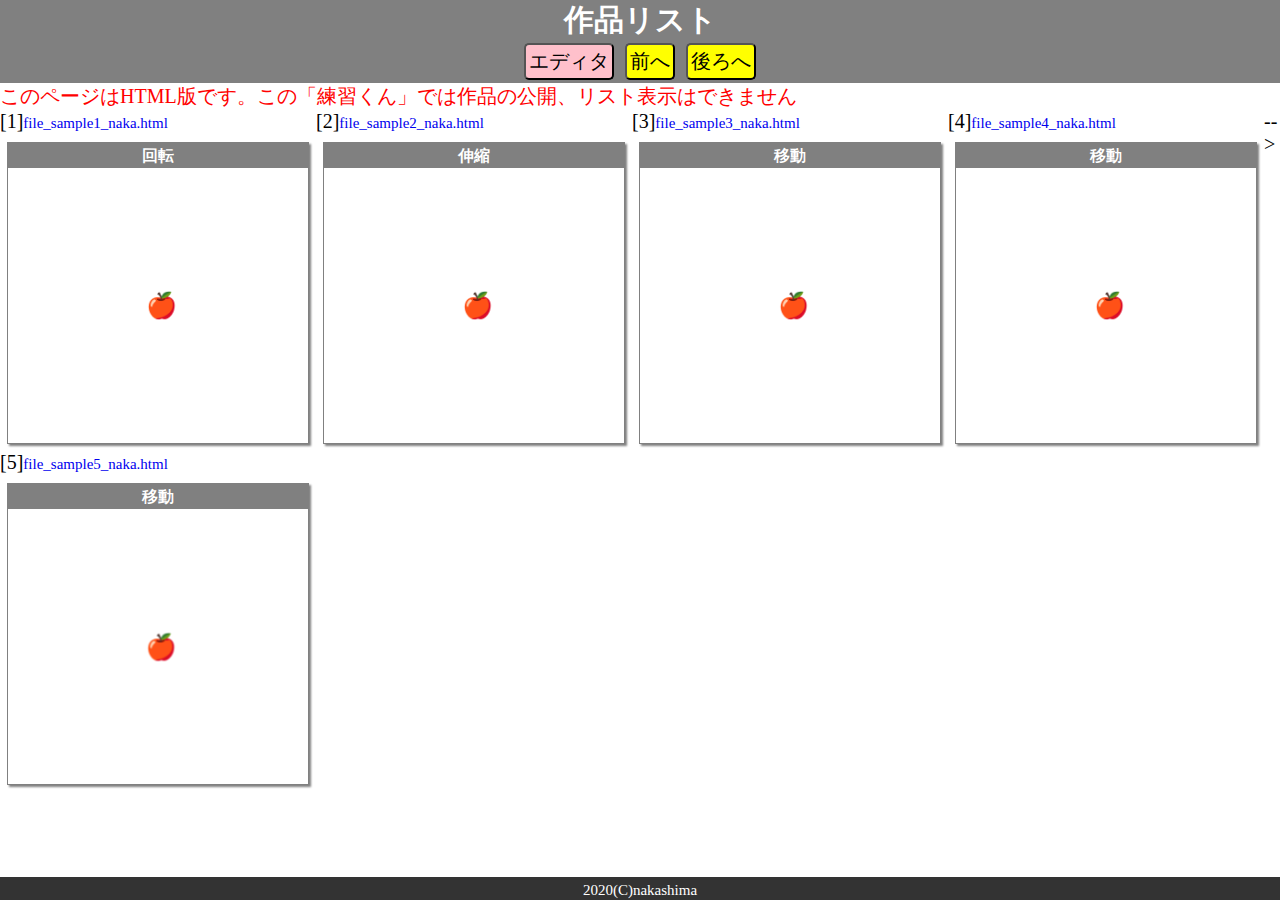
<file: list.html>
<!DOCTYPE html>
	<!-- Google Analytics --><script src="/ga.js"></script>
		<meta charset=utf-8>
		<title>★リスト</title>
		
		<link rel=stylesheet href=list.css>

		<div id=wrap>
			<header>
				<a href="index.php"><h1>作品リスト</h1></a>
			
				<nav>
					<a href="index.html"><button style="background-color:pink;">エディタ</button></a>
					<a href="?item=-16"><button style="background-color:yellow;">前へ</button></a>
					<a href="?item=16"><button style="background-color:yellow;">後ろへ</button></a>
				</nav>
			</header>

			<main>
      
      <p style="color:red;">このページはHTML版です。この「練習くん」では作品の公開、リスト表示はできません</p>
			
<div style='float:left;'>
  <p style='height:25px'>[1]<a target=_blank href=sakuhin/sample1.html>file_sample1_naka.html</a></p>
  <div class=iframe><iframe src=sakuhin/sample1.html></iframe></div>
</div>

<div style='float:left;'>
  <p style='height:25px'>[2]<a target=_blank href=sakuhin/sample1.html>file_sample2_naka.html</a></p>
  <div class=iframe><iframe src=sakuhin/sample2.html></iframe></div>
</div>

<div style='float:left;'>
  <p style='height:25px'>[3]<a target=_blank href=sakuhin/sample3.html>file_sample3_naka.html</a></p>
  <div class=iframe><iframe src=sakuhin/sample3.html></iframe></div>
</div>

<div style='float:left;'>
  <p style='height:25px'>[4]<a target=_blank href=sakuhin/sample4.html>file_sample4_naka.html</a></p>
  <div class=iframe><iframe src=sakuhin/sample4.html></iframe></div>
</div>

<div style='float:left;'>
  <p style='height:25px'>[5]<a target=_blank href=sakuhin/sample5.html>file_sample5_naka.html</a></p>
  <div class=iframe><iframe src=sakuhin/sample5.html></iframe></div>
</div>
-->
      </main>

			<footer>
				<small><a>2020(C)nakashima</a></small>
			</footer>
		</div>
</file>
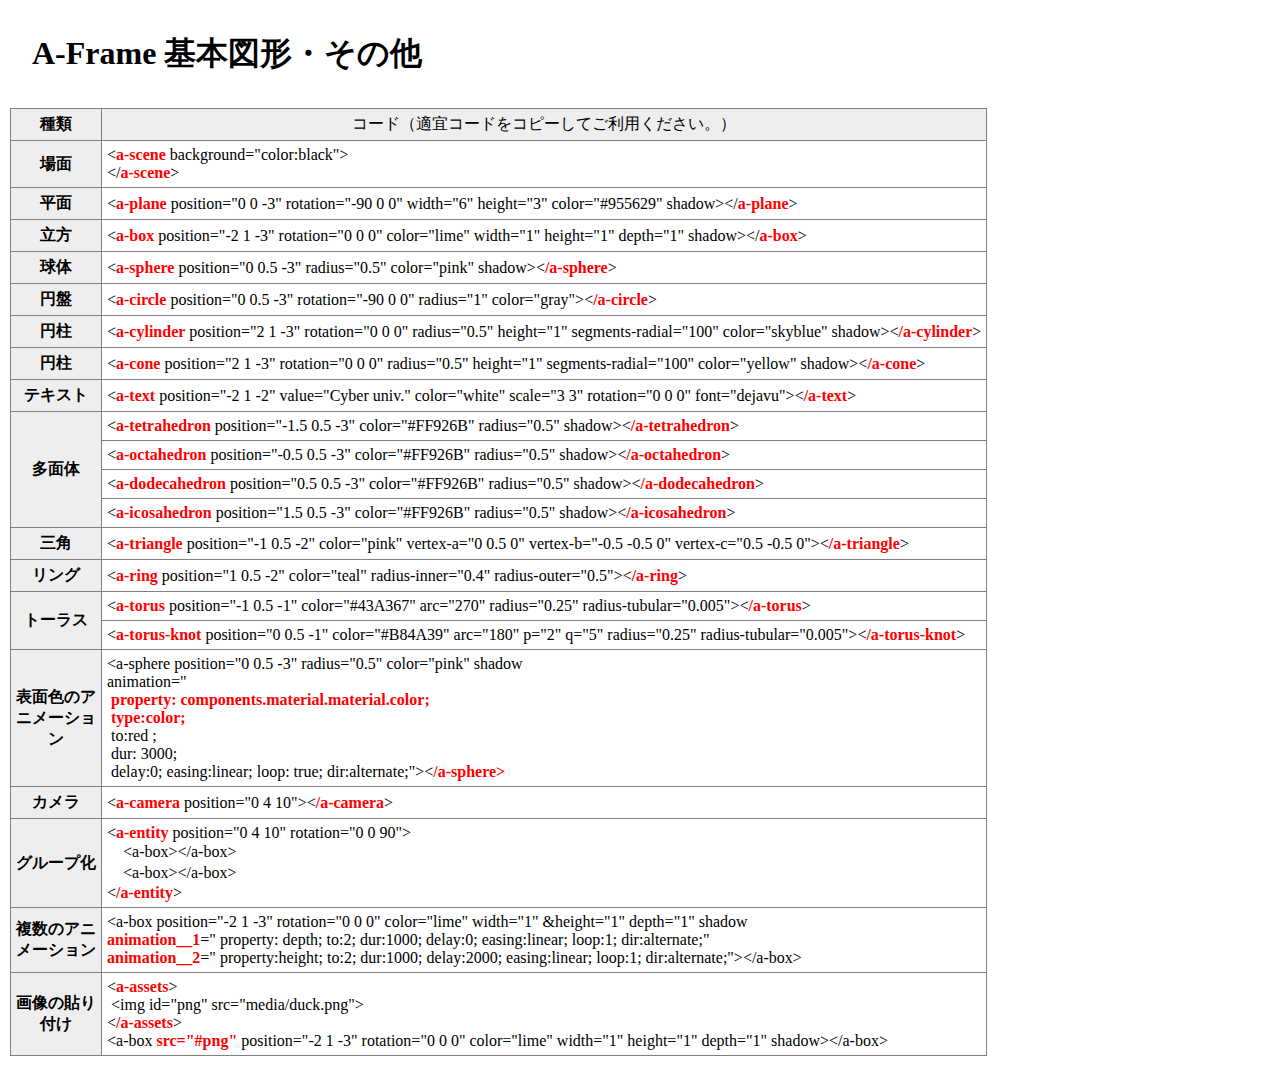
<file: course/code.html>
<!DOCTYPE html>
<html>
	<head>
		<meta charset="utf-8">
		<title>Code表</title>
		<style>
			* {
				margin: 0;
				padding: 0;
				font-size: 16px;
				font-family: menlo;
			}

			h1 {
				font-size: 2em;
				margin: 1em;
			}

			table {
				margin: 10px;
				border: 0.5px solid gray;
				border-collapse: collapse;
				border-spacing: 0px;
			}

			tr:first-of-type,
			th {
				user-select: none;
				background-color: #eee;
				text-align: center;
			}

			th {
				width: 5em;
				user-select: none;
			}

			th,
			td {
				border: 1px solid gray;
				padding: 5px;
			}

			td {
				word-break: break-all;
			}

			p {
				margin: 10px;
			}
			b{color:red;}
			
		</style>
	</head>
	<body>
		<h1>A-Frame 基本図形・その他</h1>
		<table>
			<tr>
				<th>種類</th>
				<td><code>コード（適宜コードをコピーしてご利用ください。）</code></td>
			</tr>
			<tr>
				<th>場面</th>
				<td><code>&lt;<b>a-scene</b> background="color:black"&gt;<br> &lt;/<b>a-scene</b>&gt; </code></td>
			</tr>
			<tr>
				<th>平面</th>
				<td><code> &lt;<b>a-plane</b> position="0 0 -3" rotation="-90 0 0" width="6" height="3" color="#955629"
					shadow&gt;&lt;/<b>a-plane</b>&gt; </code></td>
			</tr>
			<tr>
				<th>立方</th>
				<td><code> &lt;<b>a-box</b> position="-2 1 -3" rotation="0 0 0" color="lime" width="1" height="1" depth="1"
					shadow&gt;&lt;/<b>a-box</b>&gt; </code></td>
			</tr>
			<tr>
				<th>球体</th>
				<td><code> &lt;<b>a-sphere</b> position="0 0.5 -3" radius="0.5" color="pink" shadow&gt;&lt;<b>/a-sphere</b>&gt; </code></td>
			</tr>
			<tr>
				<th>円盤</th>
				<td><code> &lt;<b>a-circle</b> position="0 0.5 -3" rotation="-90 0 0" radius="1" color="gray"&gt;&lt;<b>/a-circle</b>&gt; </code></td>
			</tr>
			<tr>
				<th>円柱</th>
				<td><code> &lt;<b>a-cylinder</b> position="2 1 -3" rotation="0 0 0" radius="0.5" height="1" segments-radial="100"
					color="skyblue" shadow&gt;&lt;<b>/a-cylinder</b>&gt; </code></td>
			</tr>
			<tr>
				<th>円柱</th>
				<td><code> &lt;<b>a-cone</b> position="2 1 -3" rotation="0 0 0" radius="0.5" height="1" segments-radial="100" color="yellow"
					shadow&gt;&lt;<b>/a-cone</b>&gt; </code></td>
			</tr>
			<tr>
				<th>テキスト</th>
				<td><code> &lt;<b>a-text</b> position="-2 1 -2" value="Cyber univ." color="white" scale="3 3" rotation="0 0 0"
					font="dejavu"&gt;&lt;<b>/a-text</b>&gt; </code></td>
			</tr>
			<tr>
				<th rowspan="4"> 多面体 </th>
				<td><code> &lt;<b>a-tetrahedron</b> position="-1.5 0.5 -3" color="#FF926B" radius="0.5" shadow&gt;&lt;<b>/a-tetrahedron</b>&gt;</code></td>
			</tr>
			<tr>
				<td><code> &lt;<b>a-octahedron</b> position="-0.5 0.5 -3" color="#FF926B" radius="0.5" shadow&gt;&lt;<b>/a-octahedron</b>&gt;</code></td>
			</tr>
			<tr>
				<td><code> &lt;<b>a-dodecahedron</b> position="0.5 0.5 -3" color="#FF926B" radius="0.5" shadow&gt;&lt;<b>/a-dodecahedron</b>&gt;
				</code></td>
			</tr>
			<tr>
				<td><code> &lt;<b>a-icosahedron</b> position="1.5 0.5 -3" color="#FF926B" radius="0.5" shadow&gt;&lt;<b>/a-icosahedron</b>&gt; </code></td>
			</tr>
			<tr>
				<th>三角</th>
				<td><code> &lt;<b>a-triangle</b> position="-1 0.5 -2" color="pink" vertex-a="0 0.5 0" vertex-b="-0.5 -0.5 0" vertex-c="0.5
					-0.5 0"&gt;&lt;<b>/a-triangle</b>&gt; </code></td>
			</tr>
			<tr>
				<th>リング</th>
				<td><code> &lt;<b>a-ring</b> position="1 0.5 -2" color="teal" radius-inner="0.4" radius-outer="0.5"&gt;&lt;<b>/a-ring</b>&gt; </code></td>
			</tr>
			<tr>
				<th rowspan="2"> トーラス </th>
				<td><code> &lt;<b>a-torus</b> position="-1 0.5 -1" color="#43A367" arc="270" radius="0.25"
					radius-tubular="0.005"&gt;&lt;<b>/a-torus</b>&gt;</code></td>
			</tr>
			<tr>
				<td><code> &lt;<b>a-torus-knot</b> position="0 0.5 -1" color="#B84A39" arc="180" p="2" q="5" radius="0.25"
					radius-tubular="0.005"&gt;&lt;<b>/a-torus-knot</b>&gt; </code></td>
			</tr>
			<tr>
				<th>表面色のアニメーション</th>
				<td><code> &lt;a-sphere position="0 0.5 -3" radius="0.5" color="pink" shadow<br> animation="<br> &nbsp;<b>property:
					components.material.material.color;</b><br><b>&nbsp;type:color;</b><br> &nbsp;to:red ;<br> &nbsp;dur: 3000;<br>
					&nbsp;delay:0; easing:linear; loop: true; dir:alternate;"&gt;&lt;<b>/a-sphere&gt;
				</code></td>
			</tr>
			<tr>
				<th>カメラ</th>
				<td><code> &lt;<b>a-camera</b> position="0 4 10"&gt;&lt;<b>/a-camera</b>&gt;</code></td>
			</tr>
			<tr>
				<th>グループ化</th>
				<td><code> &lt;<b>a-entity</b> position="0 4 10" rotation="0 0 90"&gt;<br> 　&lt;a-box&gt;&lt;/a-box&gt;<br>
					　&lt;a-box&gt;&lt;/a-box&gt;<br> &lt;<b>/a-entity</b>&gt;</code></td>
			</tr>
			<tr>
				<th>複数のアニメーション</th>
				<td><code>
					&lt;a-box position="-2 1 -3" rotation="0 0 0" color="lime" width="1" &height="1" depth="1" shadow <br>
					<b>animation__1</b>="
					property: depth; to:2; dur:1000; delay:0; easing:linear; loop:1; dir:alternate;"<br> 
					<b>animation__2</b>="
					property:height; to:2; dur:1000; delay:2000; easing:linear; loop:1; dir:alternate;"&gt;&lt;/a-box&gt;
				</code></td>
			</tr>
			<tr>
				<th>画像の貼り付け</th>
				<td><code>
					&lt;<b>a-assets</b>&gt;<br>
					&nbsp;&lt;img id="png" src="media/duck.png"&gt;<br>
					&lt;<b>/a-assets</b>&gt;<br>
					&lt;a-box <b>src="#png"</b> position="-2 1 -3" rotation="0 0 0" color="lime" width="1" height="1" depth="1" shadow&gt;&lt;/a-box&gt;
				</code></td>
			</tr>
		</table>
	</body>
</html>
</file>
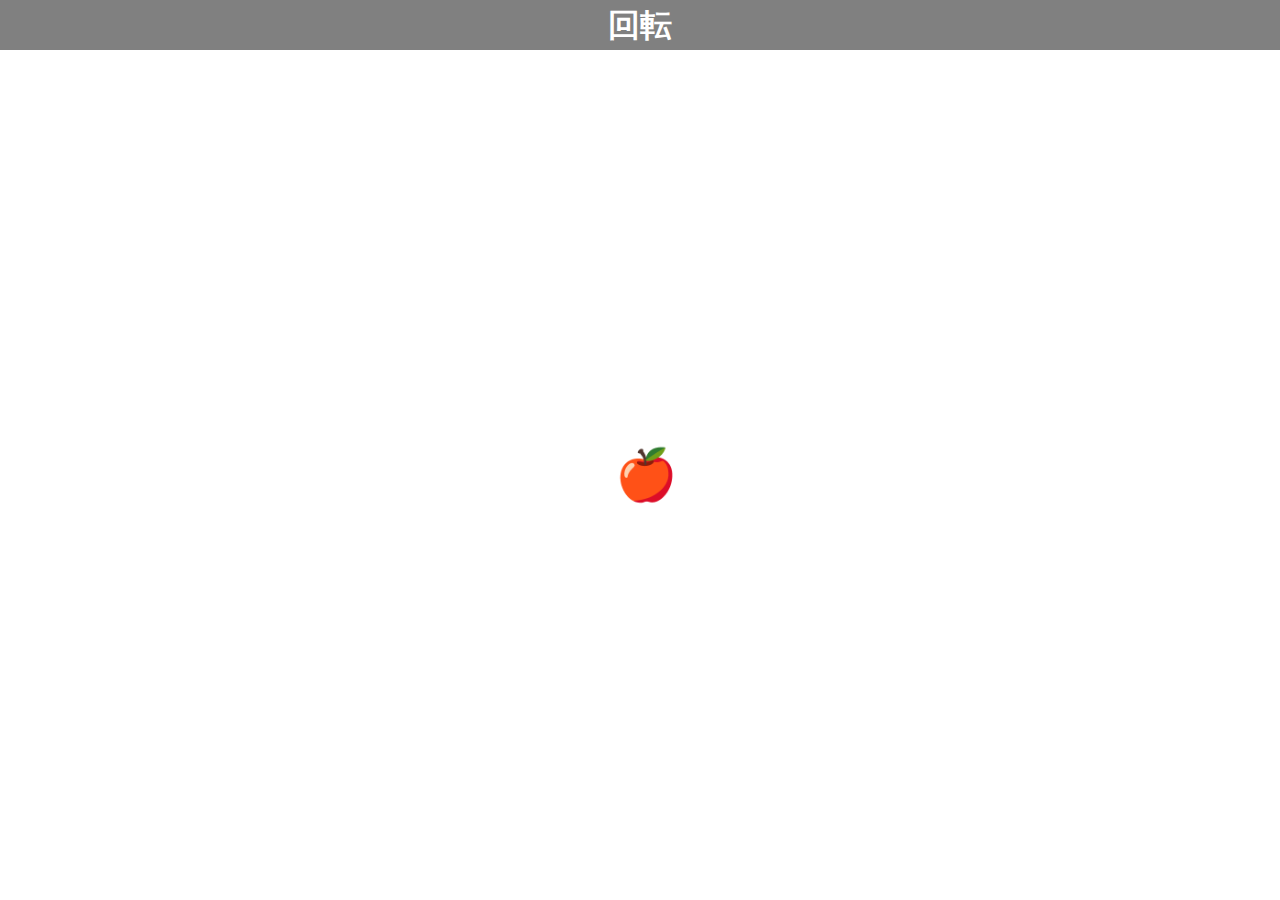
<file: sakuhin/sample1.html>
<!DOCTYPE html>
<html>
	<head>
		<meta charset="utf-8">
		<title>回転</title>
		<style>
			*{margin:0px;padding:0px;}
			h1{
				height: 50px;
				background-color: gray;
				line-height: 50px;
				text-align: center;
				color: white;
			}
			#outer{
				height: calc(100vh - 50px);
				display: flex;
  			justify-content: center;
  			align-items: center;
			}
			#box1{
				width: 1em;
				line-height: 1em;
				font-size: 50px;
				text-align: center;

				transform-origin: center;
				animation: mystory1 1s linear 0s infinite normal;
				animation-fill-mode:both;
			}
			@keyframes mystory1{
				100%{transform:rotate(360deg);}
			}
		</style>
	</head>
	<body>
		<h1>回転</h1>
		<div id="outer">
			<div id="box1">🍎</div>
		</div>
	</body>
</html>
</file>
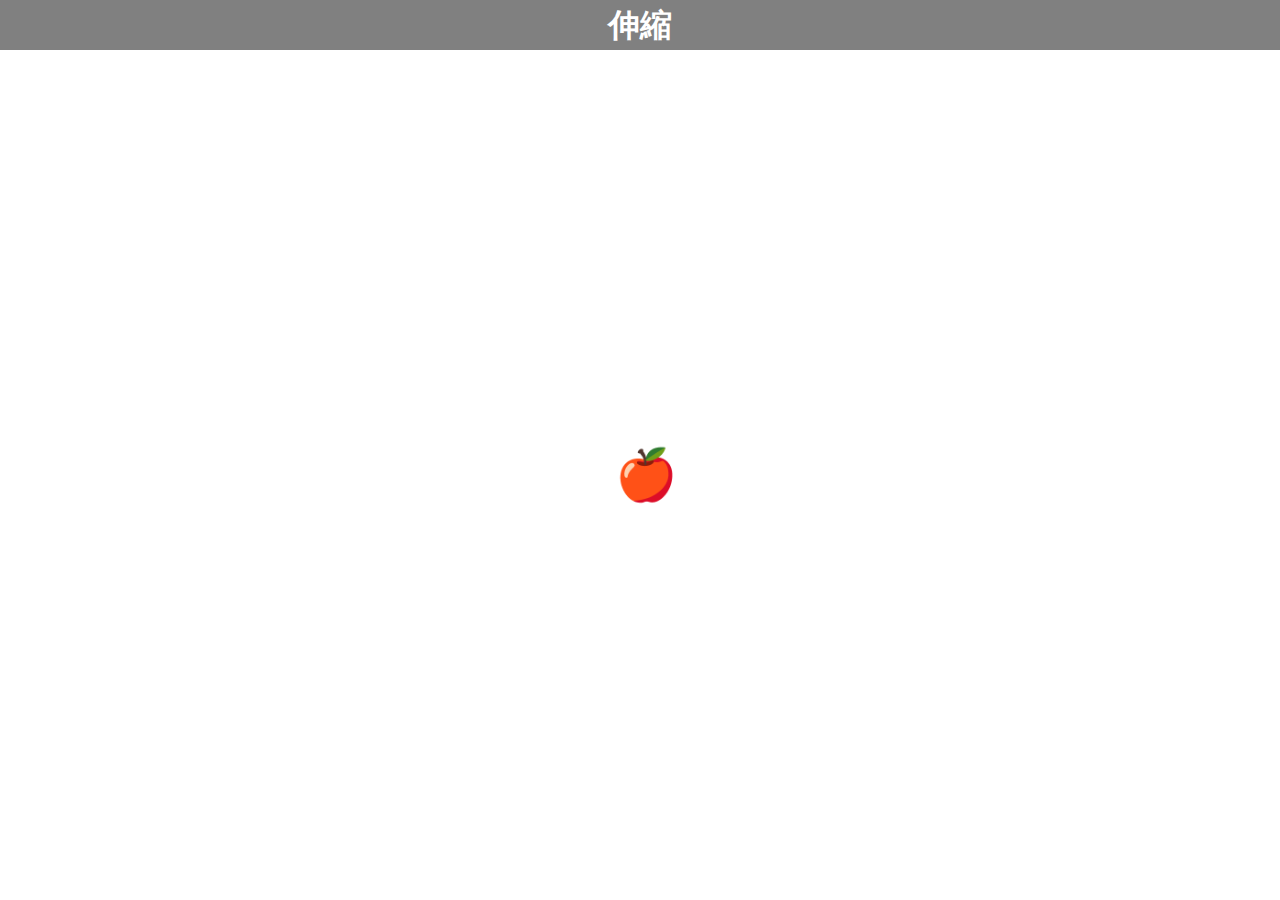
<file: sakuhin/sample2.html>
<!DOCTYPE html>
<html>
	<head>
		<meta charset="utf-8">
		<title>伸縮</title>
		<style>
			*{margin:0px;padding:0px;}
			h1{
				height: 50px;
				background-color: gray;
				line-height: 50px;
				text-align: center;
				color: white;
			}
			#outer{
				height: calc(100vh - 50px);
				display: flex;
  			justify-content: center;
  			align-items: center;
			}
			#box1{
				width: 1em;
				line-height: 1em;
				font-size: 50px;
				text-align: center;

				transform-origin: center;
				animation: mystory1 1s linear 0s infinite alternate;
				animation-fill-mode:both;
			}
			@keyframes mystory1{
				100%{transform:scale(3);}
			}
		</style>
	</head>
	<body>
		<h1>伸縮</h1>
		<div id="outer">
			<div id="box1">🍎</div>
		</div>
	</body>
</html>
</file>
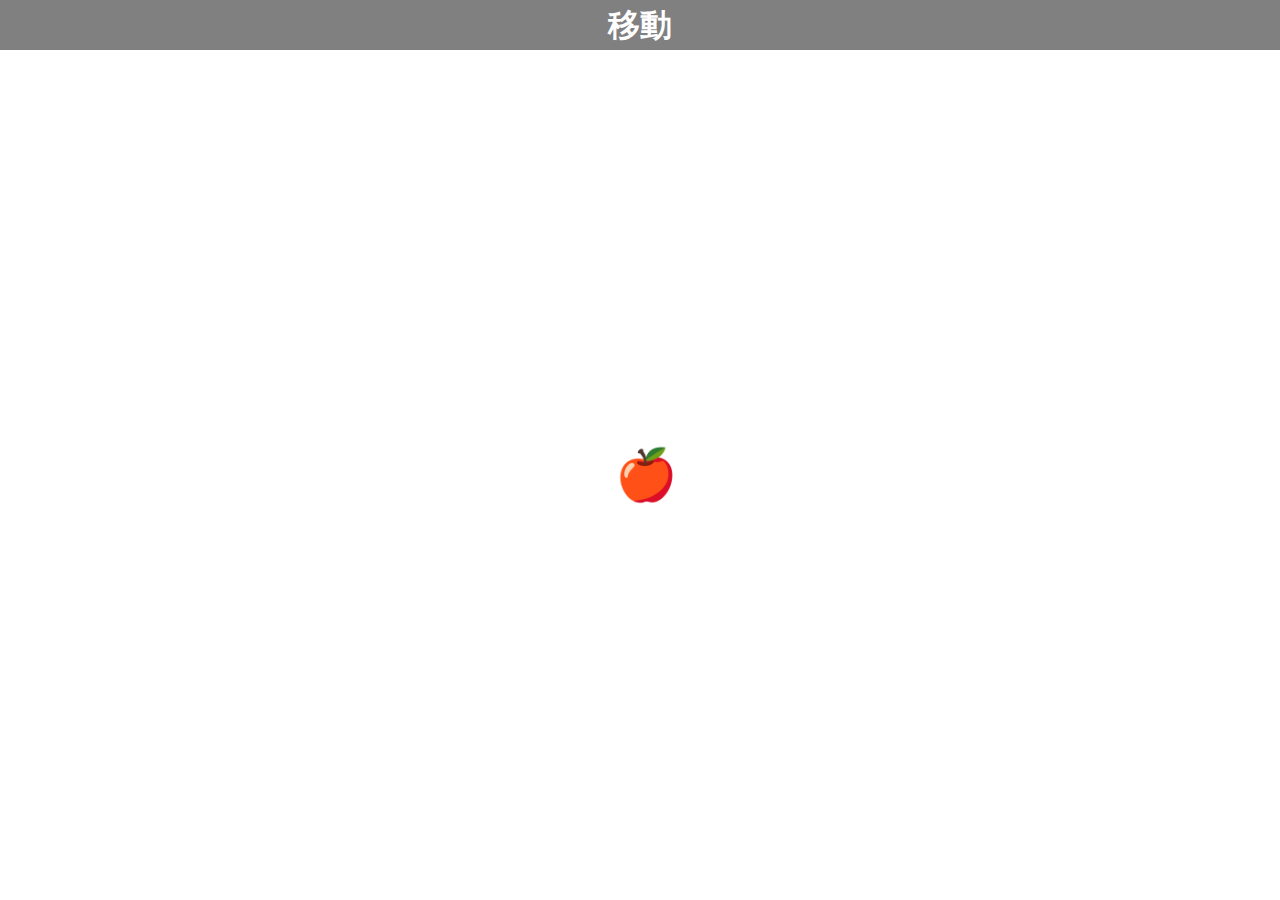
<file: sakuhin/sample3.html>
<!DOCTYPE html>
<html>
	<head>
		<meta charset="utf-8">
		<title>移動</title>
		<style>
			*{margin:0px;padding:0px;}
			h1{
				height: 50px;
				background-color: gray;
				line-height: 50px;
				text-align: center;
				color: white;
			}
			#outer{
				height: calc(100vh - 50px);
				display: flex;
  			justify-content: center;
  			align-items: center;
			}
			#box1{
				width: 1em;
				line-height: 1em;
				font-size: 50px;
				text-align: center;

				transform-origin: center;
				animation: mystory1 1s linear 0s infinite normal;
				animation-fill-mode:both;
			}
			@keyframes mystory1{
				0%{transform:translate(-300px);}
				100%{transform:translate(300px);}
			}
		</style>
	</head>
	<body>
		<h1>移動</h1>
		<div id="outer">
			<div id="box1">🍎</div>
		</div>
	</body>
</html>
</file>
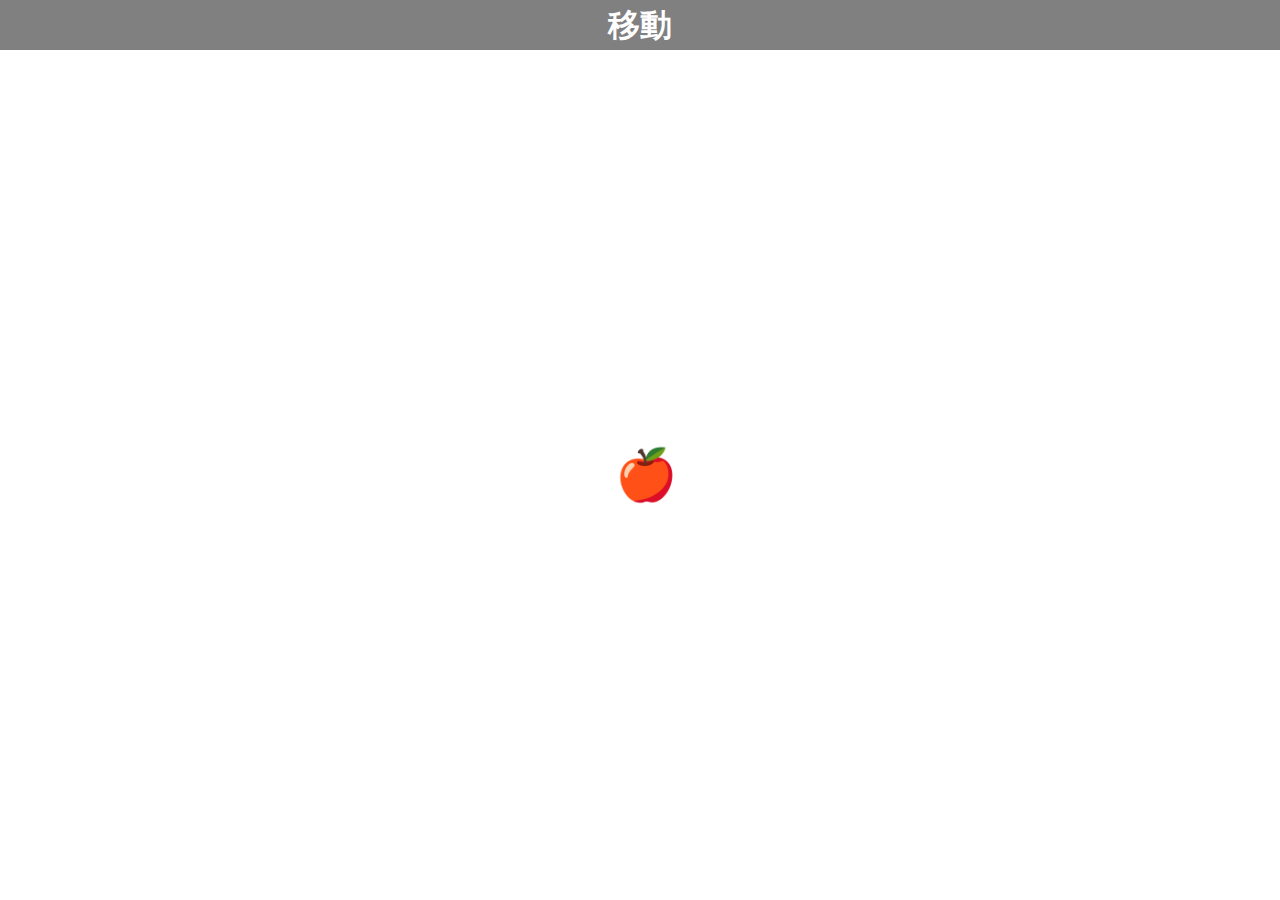
<file: sakuhin/sample4.html>
<!DOCTYPE html>
<html>
	<head>
		<meta charset="utf-8">
		<title>合成</title>
		<style>
			*{margin:0px;padding:0px;}
			h1{
				height: 50px;
				background-color: gray;
				line-height: 50px;
				text-align: center;
				color: white;
			}
			#outer{
				height: calc(100vh - 50px);
				display: flex;
  			justify-content: center;
  			align-items: center;
			}
			#box1{
				width: 1em;
				line-height: 1em;
				font-size: 50px;
				text-align: center;

				transform-origin: center;
				animation: mystory1 1s linear 0s infinite normal;
				animation-fill-mode:both;
			}
			@keyframes mystory1{
				0%{transform:translate(-300px,0px) rotate(-360deg) scale(0,0);}
				50%{transform:translate(0px,0px) rotate(0deg) scale(1,1);}
				100%{transform:translate(300px,0px) rotate(360deg) scale(0,0);}
			}
		</style>
	</head>
	<body>
		<h1>移動</h1>
		<div id="outer">
			<div id="box1">🍎</div>
		</div>
	</body>
</html>
</file>
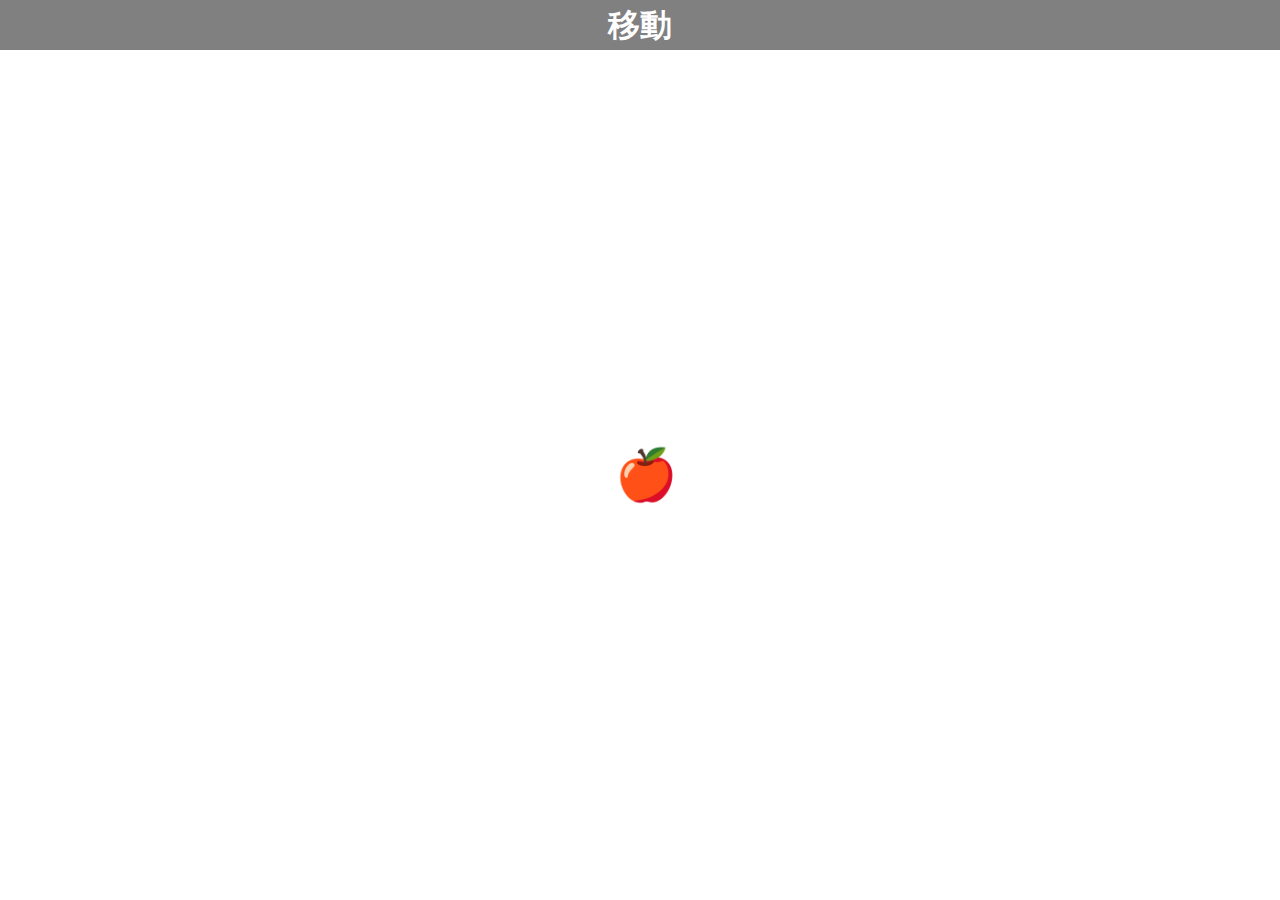
<file: sakuhin/sample5.html>
<!DOCTYPE html>
<html>
	<head>
		<meta charset="utf-8">
		<title>三次元</title>
		<style>
			*{margin:0px;padding:0px;}
			h1{
				height: 50px;
				background-color: gray;
				line-height: 50px;
				text-align: center;
				color: white;
			}
			#outer{
				height: calc(100vh - 50px);
				display: flex;
  			justify-content: center;
  			align-items: center;

				transform-style:preserve-3d;
				perspective:300px;
			}
			#box1{
				width: 1em;
				line-height: 1em;
				font-size: 50px;
				text-align: center;

				transform-origin: center;
				animation: mystory1 1s linear 0s infinite normal;
				animation-fill-mode:both;
			}
			@keyframes mystory1{
				100%{transform:rotateY(360deg);}
			}
		</style>
	</head>
	<body>
		<h1>移動</h1>
		<div id="outer">
			<div id="box1">🍎</div>
		</div>
	</body>
</html>
</file>
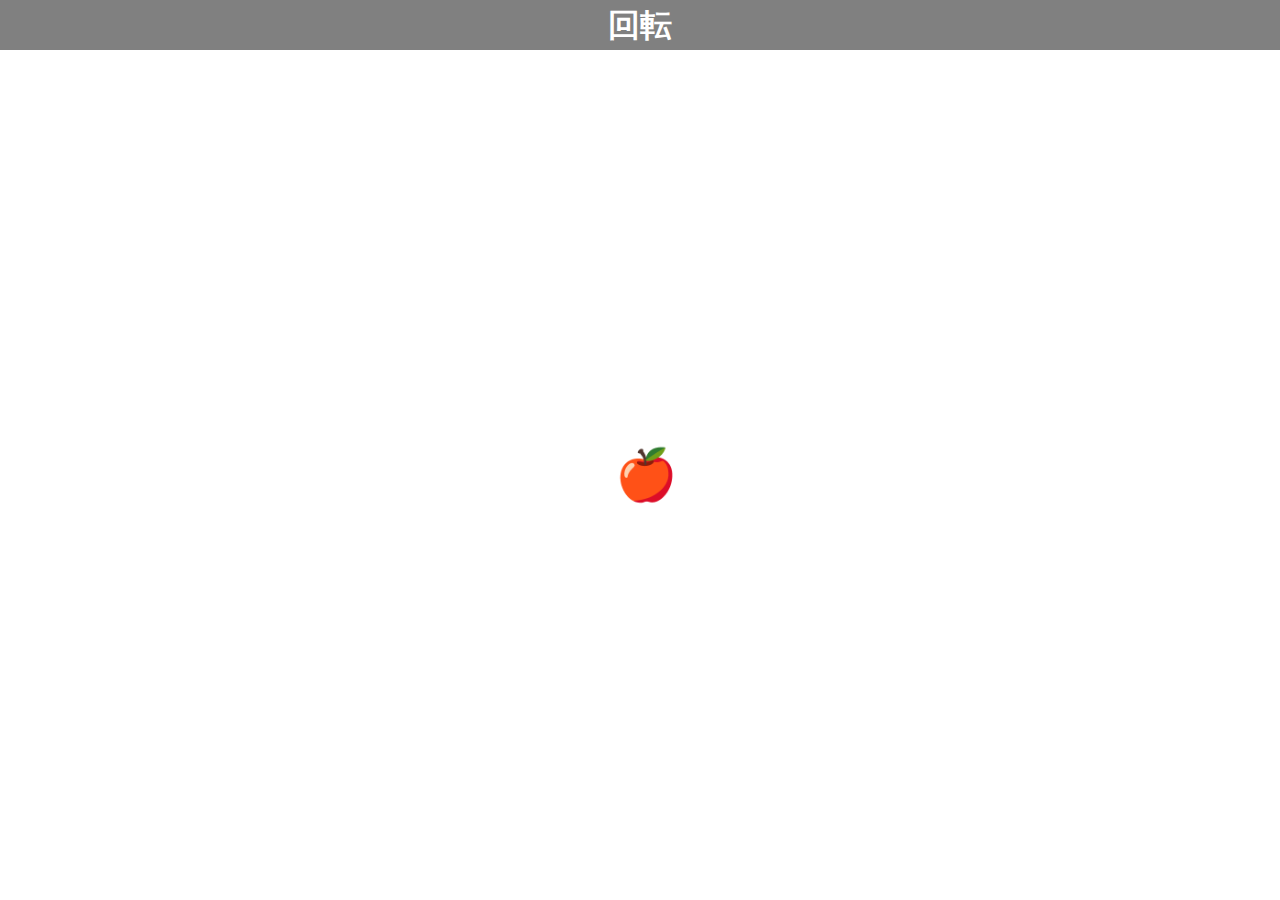
<file: sample/sample1.html>
<!DOCTYPE html>
<html>
	<head>
		<meta charset="utf-8">
		<title>回転</title>
		<style>
			*{margin:0px;padding:0px;}
			h1{
				height: 50px;
				background-color: gray;
				line-height: 50px;
				text-align: center;
				color: white;
			}
			#outer{
				height: calc(100vh - 50px);
				display: flex;
  			justify-content: center;
  			align-items: center;
			}
			#box1{
				width: 1em;
				line-height: 1em;
				font-size: 50px;
				text-align: center;

				transform-origin: center;
				animation: mystory1 1s linear 0s infinite normal;
				animation-fill-mode:both;
			}
			@keyframes mystory1{
				100%{transform:rotate(360deg);}
			}
		</style>
	</head>
	<body>
		<h1>回転</h1>
		<div id="outer">
			<div id="box1">🍎</div>
		</div>
	</body>
</html>
</file>
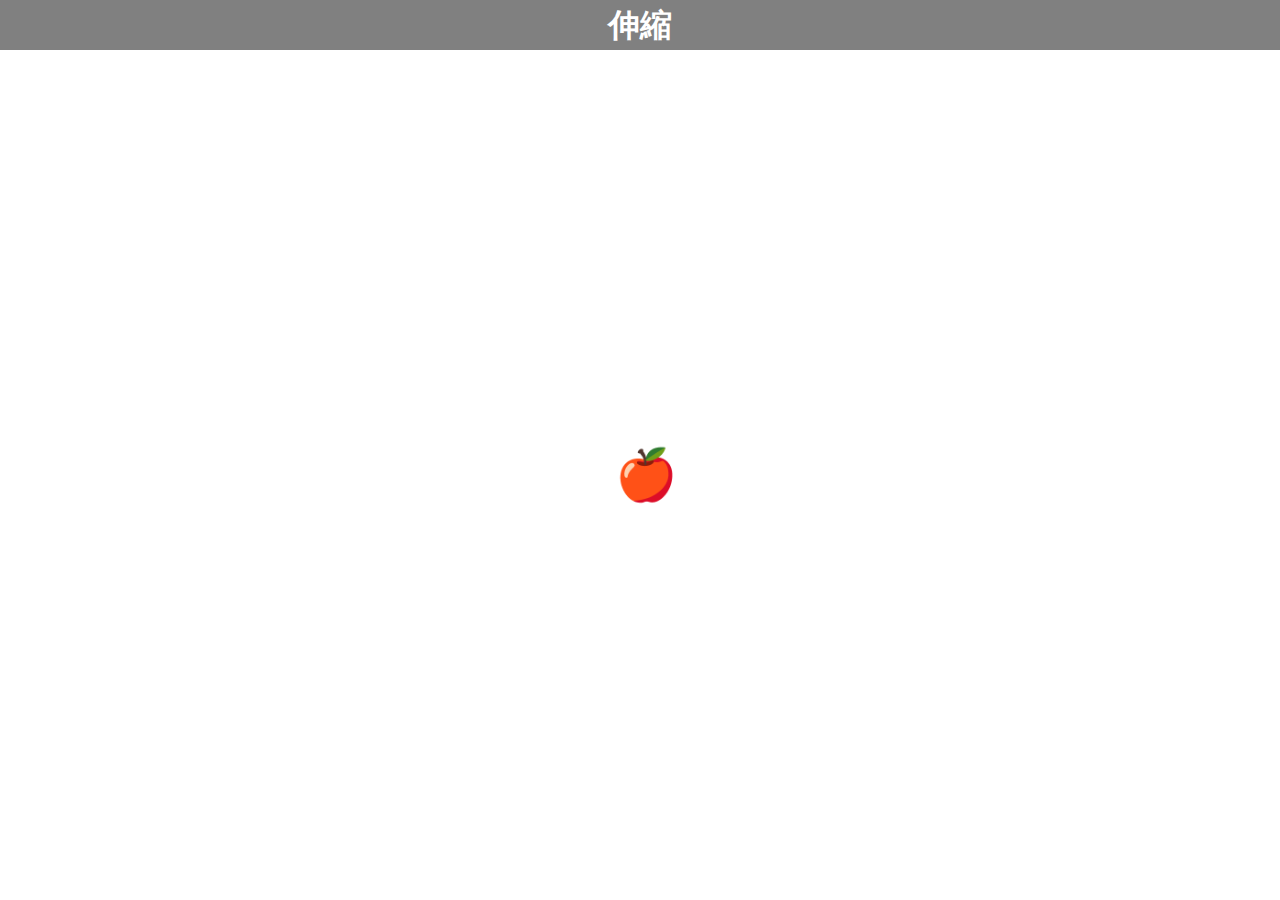
<file: sample/sample2.html>
<!DOCTYPE html>
<html>
	<head>
		<meta charset="utf-8">
		<title>伸縮</title>
		<style>
			*{margin:0px;padding:0px;}
			h1{
				height: 50px;
				background-color: gray;
				line-height: 50px;
				text-align: center;
				color: white;
			}
			#outer{
				height: calc(100vh - 50px);
				display: flex;
  			justify-content: center;
  			align-items: center;
			}
			#box1{
				width: 1em;
				line-height: 1em;
				font-size: 50px;
				text-align: center;

				transform-origin: center;
				animation: mystory1 1s linear 0s infinite alternate;
				animation-fill-mode:both;
			}
			@keyframes mystory1{
				100%{transform:scale(3);}
			}
		</style>
	</head>
	<body>
		<h1>伸縮</h1>
		<div id="outer">
			<div id="box1">🍎</div>
		</div>
	</body>
</html>
</file>
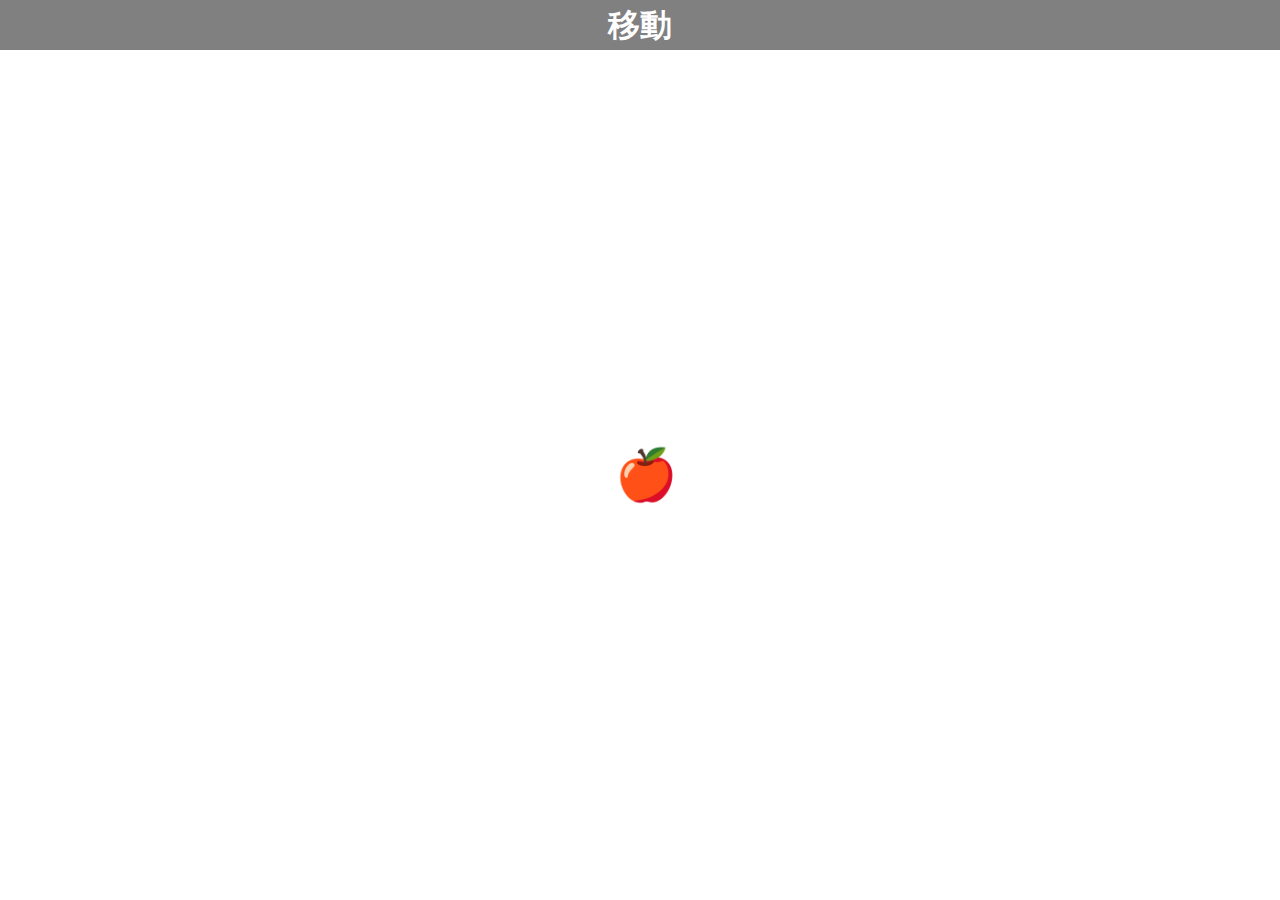
<file: sample/sample3.html>
<!DOCTYPE html>
<html>
	<head>
		<meta charset="utf-8">
		<title>移動</title>
		<style>
			*{margin:0px;padding:0px;}
			h1{
				height: 50px;
				background-color: gray;
				line-height: 50px;
				text-align: center;
				color: white;
			}
			#outer{
				height: calc(100vh - 50px);
				display: flex;
  			justify-content: center;
  			align-items: center;
			}
			#box1{
				width: 1em;
				line-height: 1em;
				font-size: 50px;
				text-align: center;

				transform-origin: center;
				animation: mystory1 1s linear 0s infinite normal;
				animation-fill-mode:both;
			}
			@keyframes mystory1{
				0%{transform:translate(-300px);}
				100%{transform:translate(300px);}
			}
		</style>
	</head>
	<body>
		<h1>移動</h1>
		<div id="outer">
			<div id="box1">🍎</div>
		</div>
	</body>
</html>
</file>
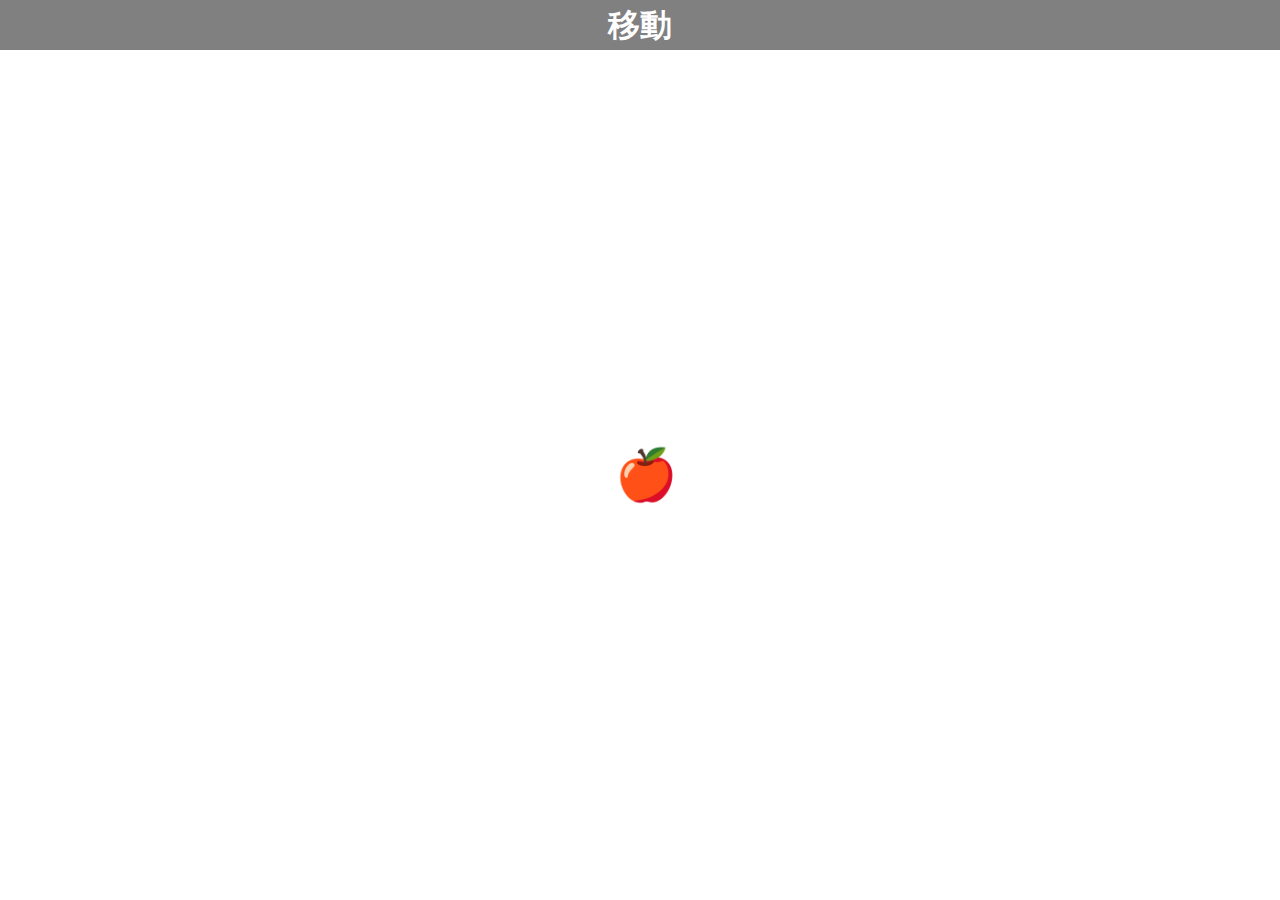
<file: sample/sample4.html>
<!DOCTYPE html>
<html>
	<head>
		<meta charset="utf-8">
		<title>合成</title>
		<style>
			*{margin:0px;padding:0px;}
			h1{
				height: 50px;
				background-color: gray;
				line-height: 50px;
				text-align: center;
				color: white;
			}
			#outer{
				height: calc(100vh - 50px);
				display: flex;
  			justify-content: center;
  			align-items: center;
			}
			#box1{
				width: 1em;
				line-height: 1em;
				font-size: 50px;
				text-align: center;

				transform-origin: center;
				animation: mystory1 1s linear 0s infinite normal;
				animation-fill-mode:both;
			}
			@keyframes mystory1{
				0%{transform:translate(-300px,0px) rotate(-360deg) scale(0,0);}
				50%{transform:translate(0px,0px) rotate(0deg) scale(1,1);}
				100%{transform:translate(300px,0px) rotate(360deg) scale(0,0);}
			}
		</style>
	</head>
	<body>
		<h1>移動</h1>
		<div id="outer">
			<div id="box1">🍎</div>
		</div>
	</body>
</html>
</file>
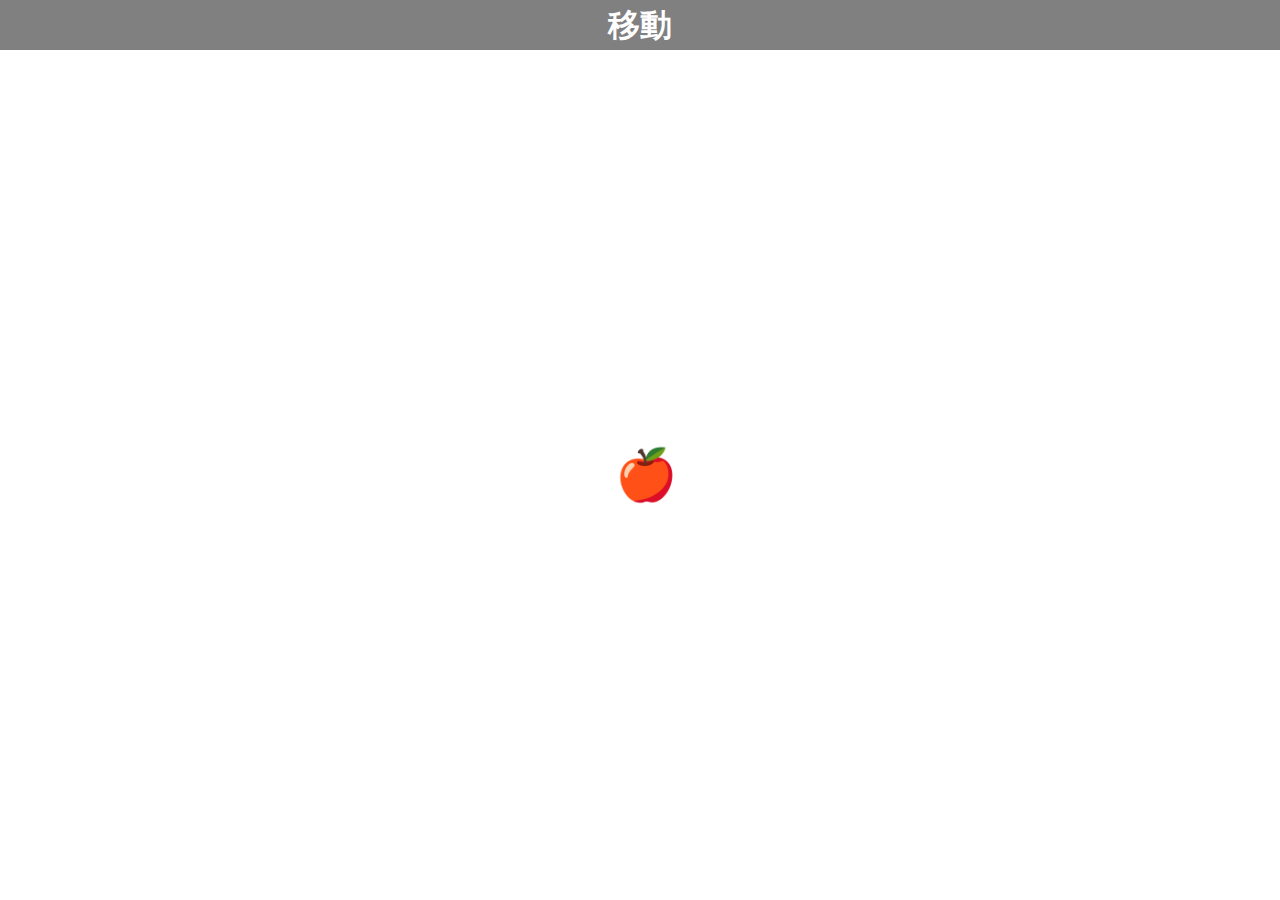
<file: sample/sample5.html>
<!DOCTYPE html>
<html>
	<head>
		<meta charset="utf-8">
		<title>三次元</title>
		<style>
			*{margin:0px;padding:0px;}
			h1{
				height: 50px;
				background-color: gray;
				line-height: 50px;
				text-align: center;
				color: white;
			}
			#outer{
				height: calc(100vh - 50px);
				display: flex;
  			justify-content: center;
  			align-items: center;

				transform-style:preserve-3d;
				perspective:300px;
			}
			#box1{
				width: 1em;
				line-height: 1em;
				font-size: 50px;
				text-align: center;

				transform-origin: center;
				animation: mystory1 1s linear 0s infinite normal;
				animation-fill-mode:both;
			}
			@keyframes mystory1{
				100%{transform:rotateY(360deg);}
			}
		</style>
	</head>
	<body>
		<h1>移動</h1>
		<div id="outer">
			<div id="box1">🍎</div>
		</div>
	</body>
</html>
</file>
